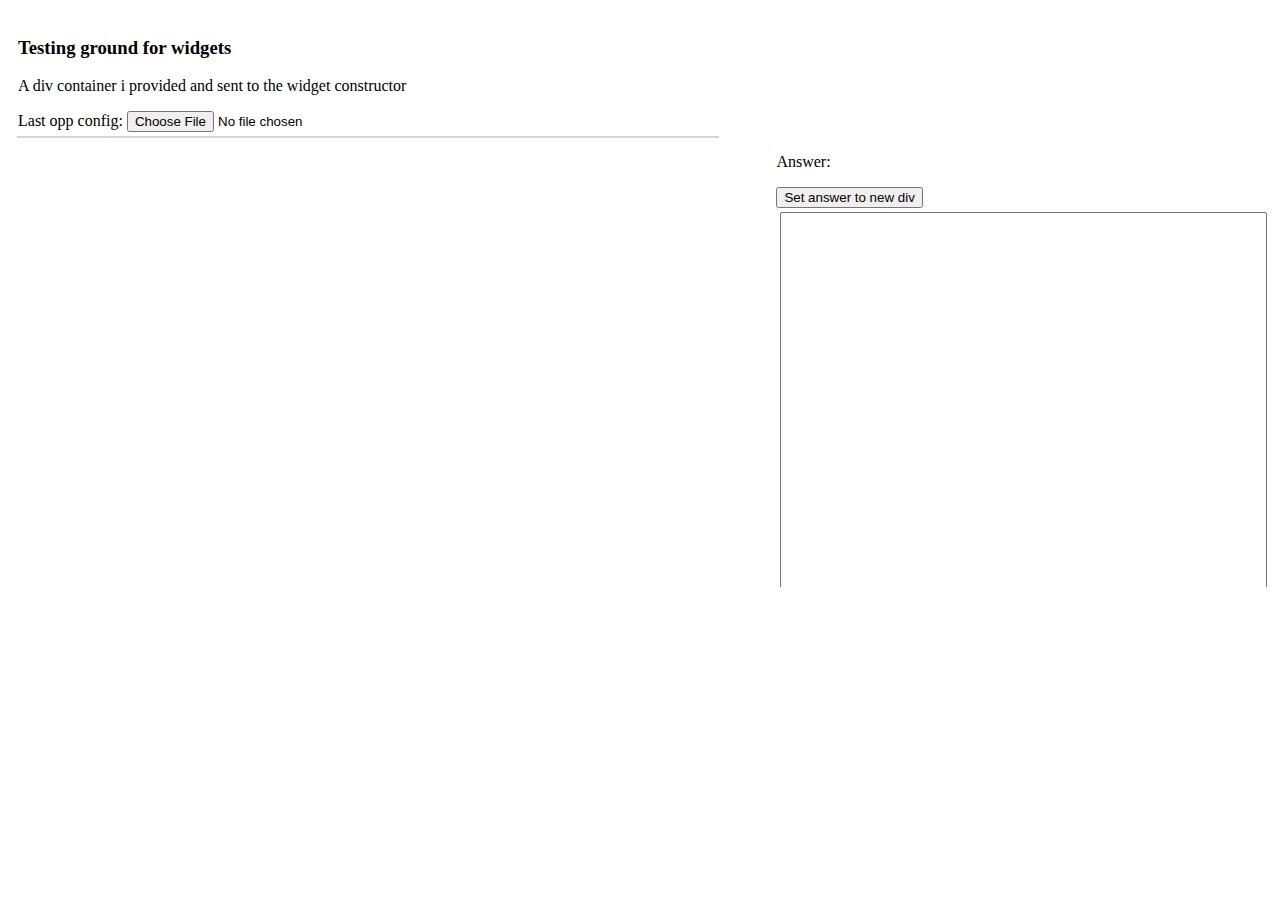
<file: feedback/index.html>
<!DOCTYPE html>
<html lang="en">
	<head>
		<meta charset="UTF-8" />
		<meta name="viewport" content="width=device-width, initial-scale=1.0" />
		<meta http-equiv="X-UA-Compatible" content="ie=edge" />
		<title>Widget Template</title>
		<link rel="stylesheet" href="./index.css" />
		<!-- **DEPENDENCIES**-->
		<script src="https://cdn.geogebra.org/apps/deployggb.js"></script>
		<script src="./../lib/filtrex.js" defer></script>
		<link rel="stylesheet" href="./feedback.css" />
		<!-- **DEPENDENCIES END**-->
		<script src="./main.js" type="module"></script>
		<script src="./feedback.js" defer></script>
	</head>
	<body>
		<div class="grid-container">
			<div class="header">
				<h3>Testing ground for widgets</h3>
				<p>A div container i provided and sent to the widget constructor</p>
				<div>
          <form>
            <label for="config-file" >Last opp config: </label>
            <input id="config-file" type="file" accept="application/json" /></div>
          </form>
			</div>
			<div class="widget" id="widget-container">
			</div>

			<div class="answer">
				<p>Answer:</p>
				<button id="setBtn" class="btn-ans">Set answer to new div</button>
				<div>
					<textarea cols="40" wrap="physical" id="answer"></textarea>
				</div>
			</div>
		</div>

		<div id="setAns"></div>
	</body>
</html>
</file>
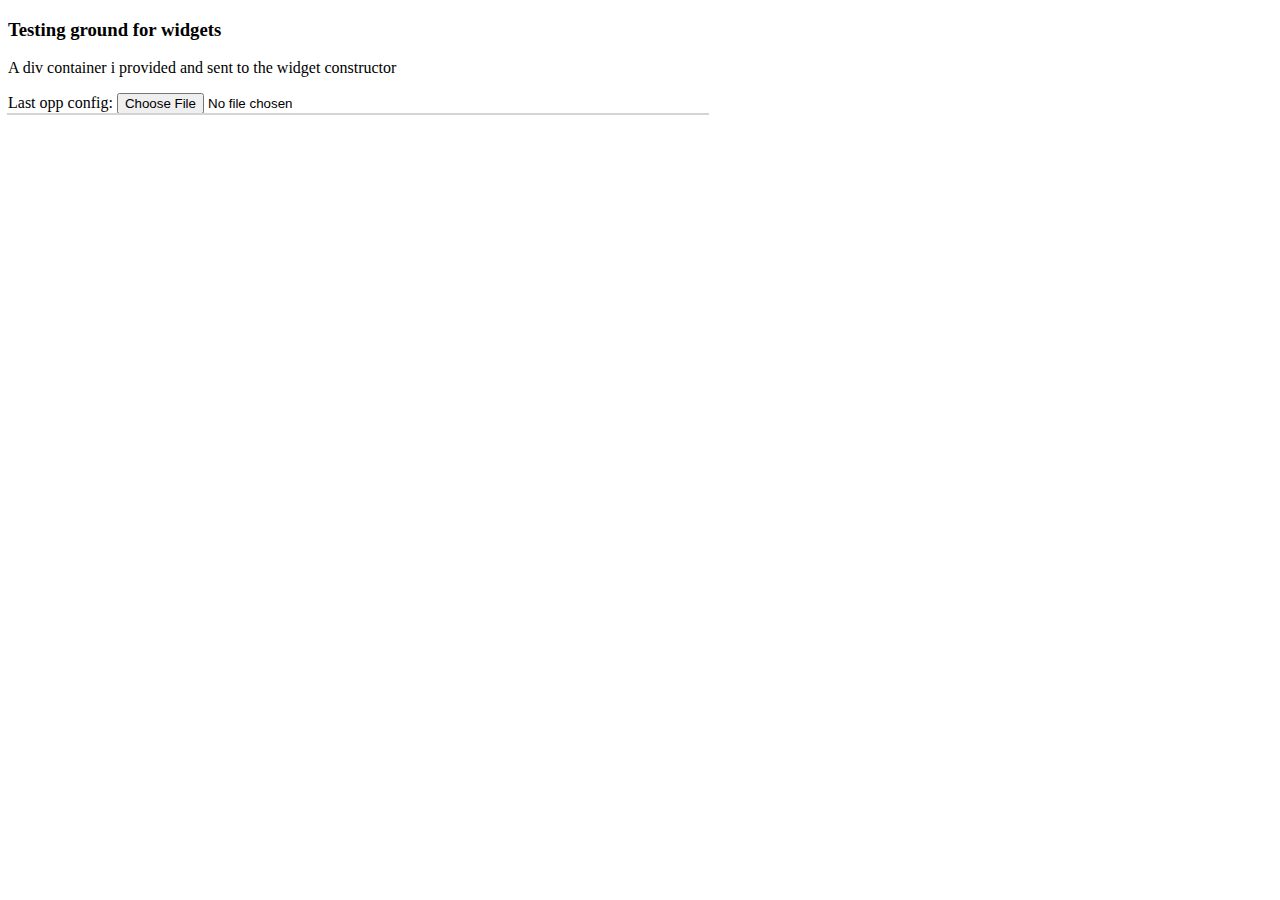
<file: test/index.html>
<!DOCTYPE html>
<html lang="en">
	<head>
		<meta charset="UTF-8" />
		<meta name="viewport" content="width=device-width, initial-scale=1.0" />
		<meta http-equiv="X-UA-Compatible" content="ie=edge" />
		<title>Widget Template</title>
		<link rel="stylesheet" href="./index.css" />
		<!-- **DEPENDENCIES**-->
		<script src="https://cdn.geogebra.org/apps/deployggb.js"></script>
		<!-- **DEPENDENCIES END**-->
		<script src="./filtrex.js" defer></script>
		<script src="./feedback2.js" defer></script>
		<link rel="stylesheet" href="./feedback2.css" />
		<script src="./main.js" type="module"></script>
	</head>
	<body>
			<div class="header">
				<h3>Testing ground for widgets</h3>
				<p>A div container i provided and sent to the widget constructor</p>
				<div>
          <form>
            <label for="config-file" >Last opp config: </label>
            <input id="config-file" type="file" accept="application/json" /></div>
          </form>
			</div>
			<div class="widget" id="widget-container">
			</div>

	</body>
</html>
</file>
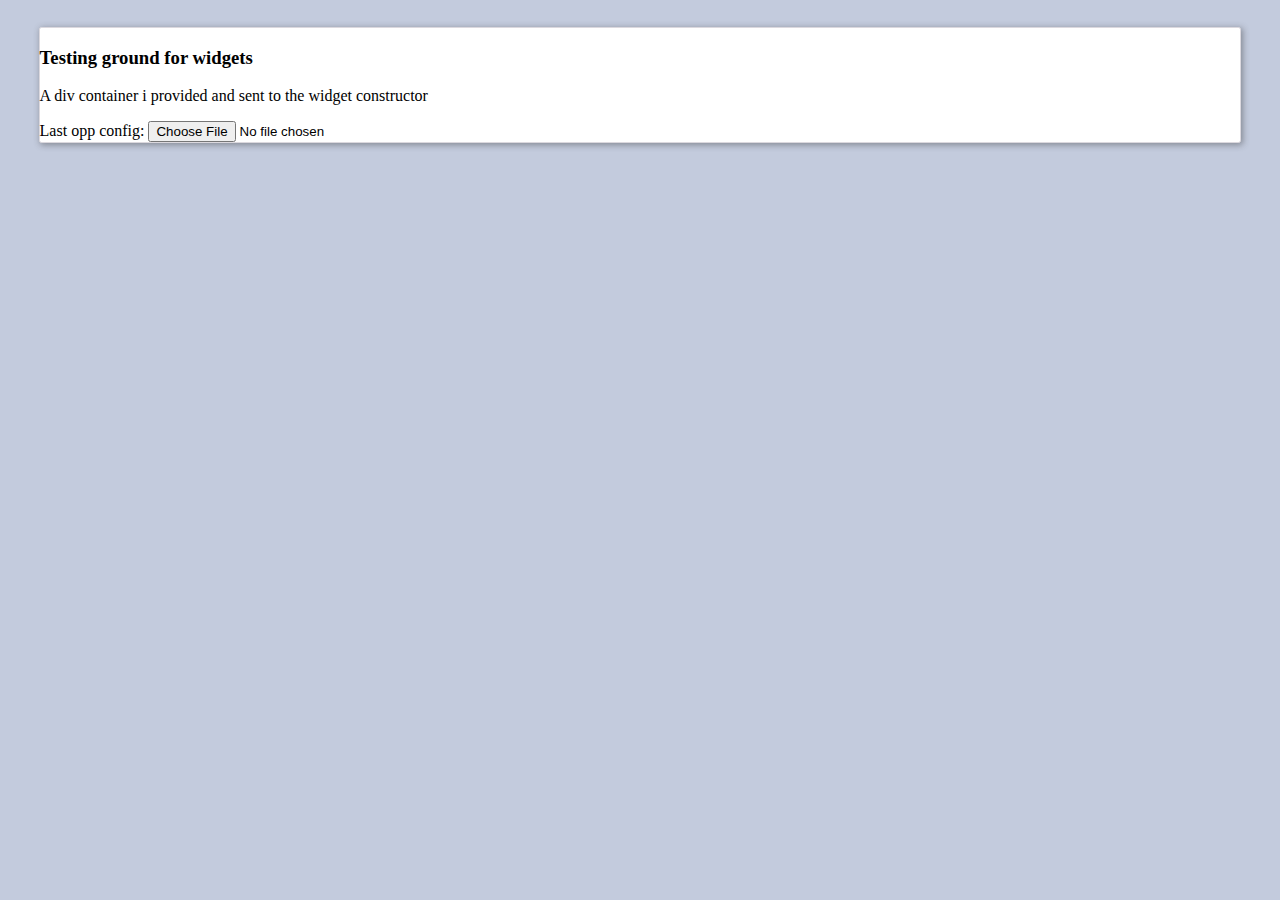
<file: test.html>
<!DOCTYPE html>
<html lang="en">
	<head>
		<meta charset="UTF-8" />
		<meta name="viewport" content="width=device-width, initial-scale=1.0" />
		<meta http-equiv="X-UA-Compatible" content="ie=edge" />
		<title>Widget Template</title>
		<link rel="stylesheet" href="./index.css" />
		<!-- **DEPENDENCIES**-->
		<script src="https://cdn.geogebra.org/apps/deployggb.js"></script>
		<!-- **DEPENDENCIES END**-->
		<script src="./lib/filtrex.js" defer></script>
		<script src="./feedback.js" defer></script>
		<link rel="stylesheet" href="./feedback.css" />
		<script src="./main.js" type="module"></script>
	</head>
	<body>
			<div class="header">
				<h3>Testing ground for widgets</h3>
				<p>A div container i provided and sent to the widget constructor</p>
				<div>
          <form>
            <label for="config-file" >Last opp config: </label>
            <input id="config-file" type="file" accept="application/json" /></div>
          </form>
			</div>
			<div class="widget" id="widget-container">
			</div>

	</body>
</html>
</file>
<file: feedback/index.css>
.header {
  grid-area: header;
}

.widget {
  grid-area: main;
}
.answer {
  grid-area: right;
  overflow: auto;
  max-height: 50vh;
}
pre {
  background-color: rgb(230, 231, 224);
}
textarea {
  width: 95%;
  height: 400px;
  margin: 4px;
}

.grid-container {
  display: grid;
  width: 100%;
  grid-template-columns: 1fr 40%;
  grid-template-areas:
    "header header"
    "main right";
  grid-gap: 5px;
  /* background-color: rgb(228, 228, 228); */
  padding: 10px;
}
.grid-container > div {
  background-color: rgba(255, 255, 255, 1);
  /* text-align: center; */
  /* padding: 20px 0; */
  /* font-size: 30px; */
}
/* button {
  padding: 10px 10px;
  font-size: 12px;
  text-align: center;
  cursor: pointer;
  outline: none;
  color: #fff;
  background-color: #4caf50;
  border: none;
  border-radius: 5px;
  box-shadow: 0 6px #999;
}

button:hover {
  background-color: #3e8e41;
}

button:active {
  background-color: #3e8e41;
  box-shadow: 0 3px #666;
  transform: translateY(2px);
} */
</file>
<file: feedback/feedback.css>
.feedback {
	position: relative;
	/* width: 100%; */
	/* height: 500px; */
	/* display: flex; */
	/* flex-direction: column; */
	/* box-sizing: border-box; */
	/* padding: 10px; */
	overflow-y: auto;
	/* max-height: 100%; */
	/* height: 100%; */
	font-size: 16px;
	/* margin: 0 15px 50px 15px; */
	margin-bottom: 50px;
	border-radius: 4px;
}

.feedback-grid {
	display: flex;
	flex-direction: row;
	justify-content: center;
}
.feedback-footer {
	position: absolute;
	bottom: 0;
	height: 50px;
	line-height: 50px;
	width: calc(100% - 15px);
	padding-left: 15px;
	background-color: #41307c;
	box-shadow: 0 -4px 10px rgba(0, 0, 0, 0.2);
}

.feedback-heading {
	height: 50px;
	line-height: 50px;
	width: calc(100% - 15px);
	padding-left: 15px;
	white-space: nowrap;
	font-family: 'Source Sans Pro', sans-serif;
	background-color: #41307c;
	font-size: 20px;
	color: #fff;
	box-shadow: 0 4px 10px rgba(0, 0, 0, 0.2);
}

.feedback-container {
	position: absolute;
	bottom: 0;
	right: 20px;
}

.widget-box {
	width: 700px;
	background-color: #fff;
	box-shadow: 0 0 0 1px #d4d4d5, 0 2px 4px 0 rgba(34, 36, 38, 0.12),
		0 2px 10px 0 rgba(34, 36, 38, 0.15);
	box-sizing: border-box;
	border-radius: 4px;
	position: relative;
}

.widget-container {
	position: relative;
}
.feedback-helper {
	cursor: pointer;
	position: absolute;
	bottom: 0;
	right: -80px;
}

/* Testing....*/
.content-wrapper {
	/* box-sizing: border-box; */
	overflow: hidden;
	height: auto;
	margin: 0 15px;
	/* padding: 0 10px; */
	transition: all ease 0.5s;
	border-radius: 3px;
	opacity: 1;
	margin-top: 8px;
	box-shadow: 0 0 4px 0 black;
}
.content-wrapper:last-of-type {
	margin-bottom: 10px;
}
.content {
	/* padding: 0 10px; */
	/* width: 100%; */
	display: flex;
	/* border-radius: 0 3px 3px 0; */
	color: #131313;
	font-size: 16px;
	background-color: #e6e6e6;
	vertical-align: bottom;
}

.content > .status {
	/* width: 25px !important; */
	min-width: 25px;
	margin-right: 10px;
	border-radius: 3px 0 0 3px;
	background-color: transparent;
}
.content > .sucess {
	background-color: #4caf50;
}
.content > .warning {
	background-color: #ff9800;
}
.content > .error {
	background-color: #b90909;
}
.content > .info {
	background-color: #2196f3;
}
.content > .standard {
	background-color: #b650df;
}

.feedback-message {
	padding: 12px;
}

.feedback > .dismiss {
	margin-left: 15px;
	background-color: #ffffff !important;
	color: #000000;
	/* opacity: 0.26; */
	font-weight: bold;
	float: right;
	text-align: center;
	font-size: 20px;
	cursor: pointer;
	border: none;
	border-radius: 50%;
}

.feedback > .dismiss:hover {
	color: black;
}

.feedback-button {
	user-select: none;
	display: block;
	position: relative;
	top: 5px;
	left: -15px;
	margin: 0 auto;
	width: 120px;
	height: 25px;
	padding: 5px;
	font-weight: 700;
	text-align: center;
	line-height: 25px;
	color: #fff;
	transition: all 0.05s;
	background: #ac20e4;
	box-shadow: 0px 3px 0px 0px #625f6b;
}
.feedback-button.disabled {
	pointer-events: none;
	opacity: 0.3;
	background-color: #2d2c2f;
}

.feedback-button:hover {
	background-color: #b650df;
	cursor: pointer;
}

.feedback-button:active {
	/* margin-top: 3px; */
	transform: translateY(3px);
	box-shadow: 0px 0px 0px 0px #3a3742;
}

.bubble {
	position: relative;
	width: 250px;
	height: 120px;
	padding: 3px;
	background: #ffffff;
	border-radius: 15px;
}

.bubble:after {
	content: '';
	position: absolute;
	border-style: solid;
	border-width: 10px 0 10px 20px;
	border-color: transparent #ffffff;
	display: block;
	width: 0;
	z-index: 1;
	margin-top: -10px;
	right: -20px;
	top: 25%;
}
</file>
<file: test/index.css>
.header {
  grid-area: header;
}

.widget {
  grid-area: main;
}
.answer {
  grid-area: right;
  overflow: auto;
  max-height: 50vh;
}
pre {
  background-color: rgb(230, 231, 224);
}
textarea {
  width: 95%;
  height: 400px;
  margin: 4px;
}

.grid-container {
  display: grid;
  width: 100%;
  grid-template-columns: 1fr 40%;
  grid-template-areas:
    "header header"
    "main right";
  grid-gap: 5px;
  /* background-color: rgb(228, 228, 228); */
  padding: 10px;
}
.grid-container > div {
  background-color: rgba(255, 255, 255, 1);
  /* text-align: center; */
  /* padding: 20px 0; */
  /* font-size: 30px; */
}
/* button {
  padding: 10px 10px;
  font-size: 12px;
  text-align: center;
  cursor: pointer;
  outline: none;
  color: #fff;
  background-color: #4caf50;
  border: none;
  border-radius: 5px;
  box-shadow: 0 6px #999;
}

button:hover {
  background-color: #3e8e41;
}

button:active {
  background-color: #3e8e41;
  box-shadow: 0 3px #666;
  transform: translateY(2px);
} */
</file>
<file: test/feedback2.css>
.feedback {
  position: absolute;
  bottom: 250px;
  right: 30px;
  width: 100%;
}

.feedback-grid {
  display: flex;
  flex-direction: row;
  justify-content: center;
}

.feedback-container {
  position: relative;
  margin-left: 40px;
  height: inherit;
  width: 240px;
}

.widget-box {
  width: 700px;
  background-color: #fff;
  box-shadow: 0 0 0 1px #d4d4d5, 0 2px 4px 0 rgba(34, 36, 38, 0.12),
    0 2px 10px 0 rgba(34, 36, 38, 0.15);
  box-sizing: border-box;
  border-radius: 4px;
  position: relative;
}

.feedback-helper {
  cursor: pointer;
  position: absolute;
  bottom: 0;
}

.content-wrapper {
  position: absolute;
  transition: all ease 0.5s;
}

.feedback-message {
  position: inherit;
  color: white;
  font-weight: 500;
  font-family: sans-serif;
  font-size: 1.2em;
}

.feedback > .dismiss {
  margin-left: 15px;
  background-color: #ffffff !important;
  color: #000000;
  font-weight: bold;
  float: right;
  text-align: center;
  font-size: 20px;
  cursor: pointer;
  border: none;
  border-radius: 50%;
}

.feedback > .dismiss:hover {
  color: black;
}

.bubble {
  position: relative;
  /* margin: 1em; */
  text-align: center;
  background: #00aabb;
  border-radius: 10px;
  padding: 8px;
  /* box-shadow: 0 4px 6px -1px rgba(0, 0, 0, 0.712),
    0 2px 4px -1px rgba(0, 0, 0, 0.06); */
}

.bubble::before {
  content: "";
  position: absolute;
  bottom: 0;
  left: 10%;
  width: 0;
  height: 0;
  border: 29px solid transparent;
  border-top-color: #00aabb;
  border-bottom: 0;
  border-right: 0;
  margin-bottom: -29px;
}
.bubble::after {
  position: absolute;
  content: "";
  z-index: -1;
  bottom: 0px;
  left: 10px;
  right: 10px;
  top: 60%;
  background: #48678594;
  box-shadow: 0px 5px 20px 10px #3848588c;
  border-radius: 100px/10px;
}
</file>
<file: index.css>
body {
  background-color: #c3cbdd;
}

.card {
  background-color: #fff;
  max-width: 95%;
  min-height: 70vh;
  margin: 3vh auto;
  border: 1px solid #dbd8de;

  box-shadow: 0.1em 0.1em 0.4em rgba(47, 47, 47, 0.411);
  border-radius: 0.15em;
}

.header {
  background-color: #fff;
  max-width: 95%;
  margin: 3vh auto;
  border: 1px solid #dbd8de;
  box-shadow: 0.1em 0.1em 0.4em rgba(47, 47, 47, 0.411);
  border-radius: 0.15em;
}

.header>.content {
  padding-left: 2rem;
  padding-bottom: 0.5rem;
}

.action-wrapper {
  display: flex;
  flex-flow: row;
  align-content: flex-start;
  align-items: center;
}

.box {
  margin-left: 2rem;
  font-size: 1rem;
  font-weight: 700;
  text-overflow: ellipsis;
  white-space: nowrap;

  border-radius: 0.15em;
}

.inputfile {
  width: 0.1px;
  height: 0.1px;
  opacity: 0;
  overflow: hidden;
  position: absolute;
  z-index: -1;
}

.inputfile+label,
.input-set-ans {
  max-width: 80%;
  padding: 5px 10px;
  cursor: pointer;

}

.inputfile-1+label,
.input-set-ans {
  color: #c3cbdd;
  background-color: #4168c3;
}

.inputfile+label svg,
.input-set-ans svg {
  width: 1em;
  height: 1em;
  vertical-align: middle;
  fill: currentColor;
  margin-top: -0.25em;
  margin-right: 0.25em;
}
</file>
<file: feedback.css>
.feedback {
	position: relative;
	/* width: 100%; */
	/* height: 500px; */
	/* display: flex; */
	/* flex-direction: column; */
	/* box-sizing: border-box; */
	/* padding: 10px; */
	overflow-y: auto;
	/* max-height: 100%; */
	/* height: 100%; */
	font-size: 16px;
	/* margin: 0 15px 50px 15px; */
	margin-bottom: 50px;
	border-radius: 4px;
}

.feedback-grid {
	display: flex;
	flex-direction: row;
	justify-content: center;
}
.feedback-footer {
	position: absolute;
	bottom: 0;
	height: 50px;
	line-height: 50px;
	width: calc(100% - 15px);
	padding-left: 15px;
	background-color: #41307c;
	box-shadow: 0 -4px 10px rgba(0, 0, 0, 0.2);
}

.feedback-heading {
	height: 50px;
	line-height: 50px;
	width: calc(100% - 15px);
	padding-left: 15px;
	white-space: nowrap;
	font-family: 'Source Sans Pro', sans-serif;
	background-color: #41307c;
	font-size: 20px;
	color: #fff;
	box-shadow: 0 4px 10px rgba(0, 0, 0, 0.2);
}

.feedback-container {
	position: relative;
	vertical-align: top;
	background-color: #fff !important;
	width: 400px;
	margin-left: 20px;
	/* border-radius: 10px; */
	box-shadow: 0 0 0 1px #d4d4d5, 0 2px 4px 0 rgba(34, 36, 38, 0.12),
		0 2px 10px 0 rgba(34, 36, 38, 0.15);
}

.widget-box {
	width: 700px;
	background-color: #fff;
	box-shadow: 0 0 0 1px #d4d4d5, 0 2px 4px 0 rgba(34, 36, 38, 0.12),
		0 2px 10px 0 rgba(34, 36, 38, 0.15);
	box-sizing: border-box;
	border-radius: 4px;
	position: relative;
}

/* Testing....*/
.content-wrapper {
	/* box-sizing: border-box; */
	overflow: hidden;
	height: auto;
	margin: 0 15px;
	/* padding: 0 10px; */
	transition: all ease 0.5s;
	border-radius: 3px;
	opacity: 1;
	margin-top: 8px;
	box-shadow: 0 0 4px 0 black;
}
.content-wrapper:last-of-type {
	margin-bottom: 10px;
}
.content {
	/* padding: 0 10px; */
	/* width: 100%; */
	display: flex;
	/* border-radius: 0 3px 3px 0; */
	color: #131313;
	font-size: 16px;
	background-color: #e6e6e6;
	vertical-align: bottom;
}

.content > .status {
	/* width: 25px !important; */
	min-width: 25px;
	margin-right: 10px;
	border-radius: 3px 0 0 3px;
	background-color: transparent;
}
.content > .sucess {
	background-color: #4caf50;
}
.content > .warning {
	background-color: #ff9800;
}
.content > .error {
	background-color: #b90909;
}
.content > .info {
	background-color: #2196f3;
}
.content > .standard {
	background-color: #b650df;
}

.feedback-message {
	padding: 12px;
}

.feedback > .dismiss {
	margin-left: 15px;
	background-color: #ffffff !important;
	color: #000000;
	/* opacity: 0.26; */
	font-weight: bold;
	float: right;
	text-align: center;
	font-size: 20px;
	cursor: pointer;
	border: none;
	border-radius: 50%;
}

.feedback > .dismiss:hover {
	color: black;
}

.feedback-button {
	user-select: none;
	display: block;
	position: relative;
	top: 5px;
	left: -15px;
	margin: 0 auto;
	width: 120px;
	height: 25px;
	padding: 5px;
	font-weight: 700;
	text-align: center;
	line-height: 25px;
	color: #fff;
	transition: all 0.05s;
	background: #ac20e4;
	box-shadow: 0px 3px 0px 0px #625f6b;
}
.feedback-button.disabled {
	pointer-events: none;
	opacity: 0.3;
	background-color: #2d2c2f;
}

.feedback-button:hover {
	background-color: #b650df;
	cursor: pointer;
}

.feedback-button:active {
	/* margin-top: 3px; */
	transform: translateY(3px);
	box-shadow: 0px 0px 0px 0px #3a3742;
}
</file>
